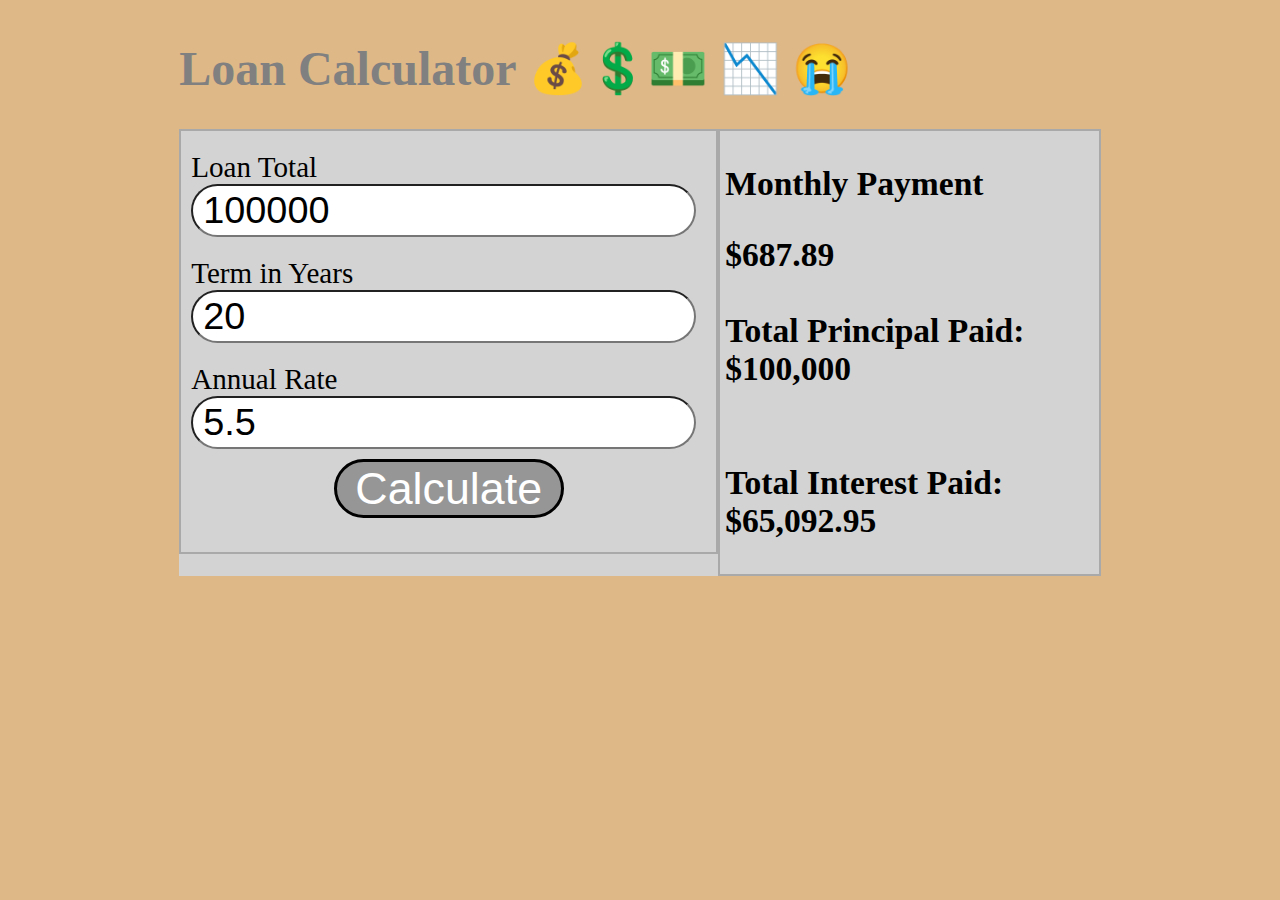
<file: index.html>
<html lang="en" dir="ltr">

<head>
    <meta charset="utf-8">
    <title>Simple Loan Calculator</title>
    <link rel="stylesheet" href="calculator.css">
</head>

<body>
    <header>
        <h1>Loan Calculator 💰💲💵 📉 😭</h1>
    </header>
    <section class="calc-container">
        <form id="calc-form">
            <label>
                Loan Total
                <input type="text" id="loan-total">
            </label>
            <label>
                Term in Years
                <input type="text" id="loan-years">
            </label>
            <label>
                Annual Rate
                <input type="text" id="loan-rate">
            </label>
            <button type="submit" id="calc-submit">Calculate</button>
        </form>
        <div>
            <h3>Monthly Payment<h3>
                    <span id="monthly-payment"></span>
                    <br></br>
                    <div id="total-principal">Total Principal Paid: $0.00</div>
                    <br></br>
                    <div id="total-interest">Total Interest Paid: $0.00</div>
        </div>
    </section>
    <script type="text/javascript" src="calculator.js"></script>
</body>

</html>
</file>
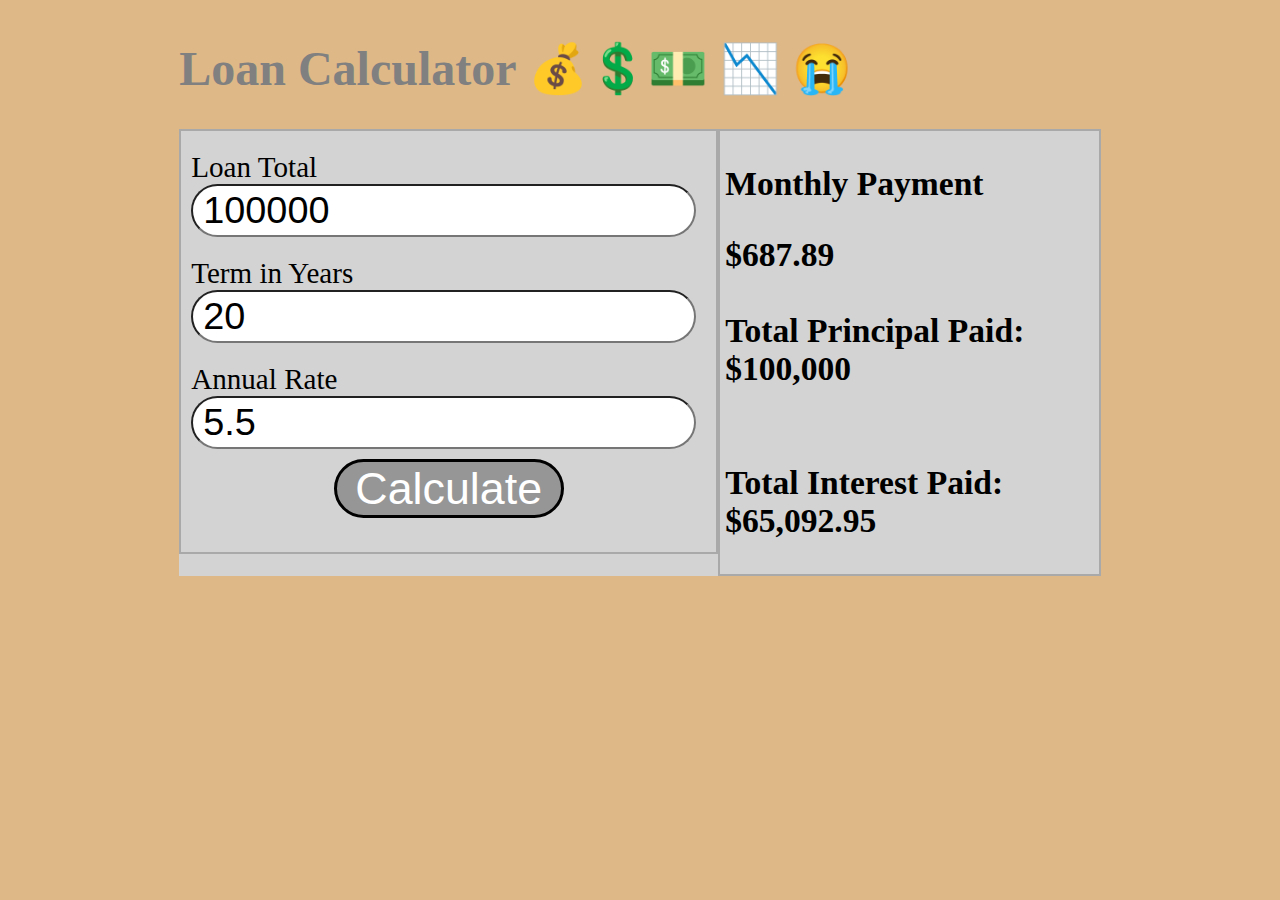
<file: calculator.html>
<html lang="en" dir="ltr">

<head>
    <meta charset="utf-8">
    <title>Simple Loan Calculator</title>
    <script type="text/javascript" src="calculator.js"></script>
    <link rel="stylesheet" href="calculator.css">
</head>

<body>
    <header>
        <h1>Loan Calculator 💰💲💵 📉 😭</h1>
    </header>
    <section class="calc-container">
        <form id="calc-form">
            <label>
                Loan Total
                <input type="text" id="loan-total">
            </label>
            <label>
                Term in Years
                <input type="text" id="loan-years">
            </label>
            <label>
                Annual Rate
                <input type="text" id="loan-rate">
            </label>
            <button type="submit" id="calc-submit">Calculate</button>
        </form>
        <div>
            <h3>Monthly Payment<h3>
                    <span id="monthly-payment"></span>
                    <br></br>
                    <div id="total-principal">Total Principal Paid: $0.00</div>
                    <br></br>
                    <div id="total-interest">Total Interest Paid: $0.00</div>
        </div>
    </section>
</body>

</html>
</file>
<file: calculator.css>
body {
    margin: 14%;
    margin-top: 40px;
    font-family: 'Times New Roman', Times, serif;
    background-color: burlywood;
}

@media screen and (max-width: 900px) {
    body {
        margin: 5%;
    }
}

header>h1 {
    font-family: 'Times New Roman', Times, serif;
    font-size: 3em;
    color: grey;
}

.calc-container {
    display: flex;
    width: 100%;
    flex-direction: row;
    background-color: rgb(211, 211, 211);
    color: black;
    font-size: 1.4em;
}

@media screen and (max-width: 600px) {
    .calc-container {
        font-size: .9em;
    }

    input {
        font-size: .9em;
        padding: 1px;
    }
}

.calc-container>form {
    display: flex;
    flex-direction: column;
    border: 2px solid darkgrey;
    flex: 1;
    padding: 10px;
}

.calc-container>form>label {
    padding: 10px;
    padding-left: 0px;
    font-size: 1.3em;
}

button {
    font-size: 2em;
    -webkit-border-radius: 30px;
    -moz-border-radius: 30px;
    border-radius: 30px;
    background-color: rgb(150, 150, 150);
    color: white;
    max-width: 300px;
    min-width: 230px;
    border: 3px solid black
}

input {
    -webkit-border-radius: 30px;
    -moz-border-radius: 30px;
    border-radius: 30px;
    padding: 3px;
    padding-left: 10px;
    font-size: 1.3em;
}

.calc-container>div {
    flex: 1;
    border: 2px solid darkgrey;
    padding-left: 5px;
}

.calc-container h3 {
    font-size: 1.5em;
}

#calc-submit {
    width: 60px;
    align-self: center;
}
</file>
